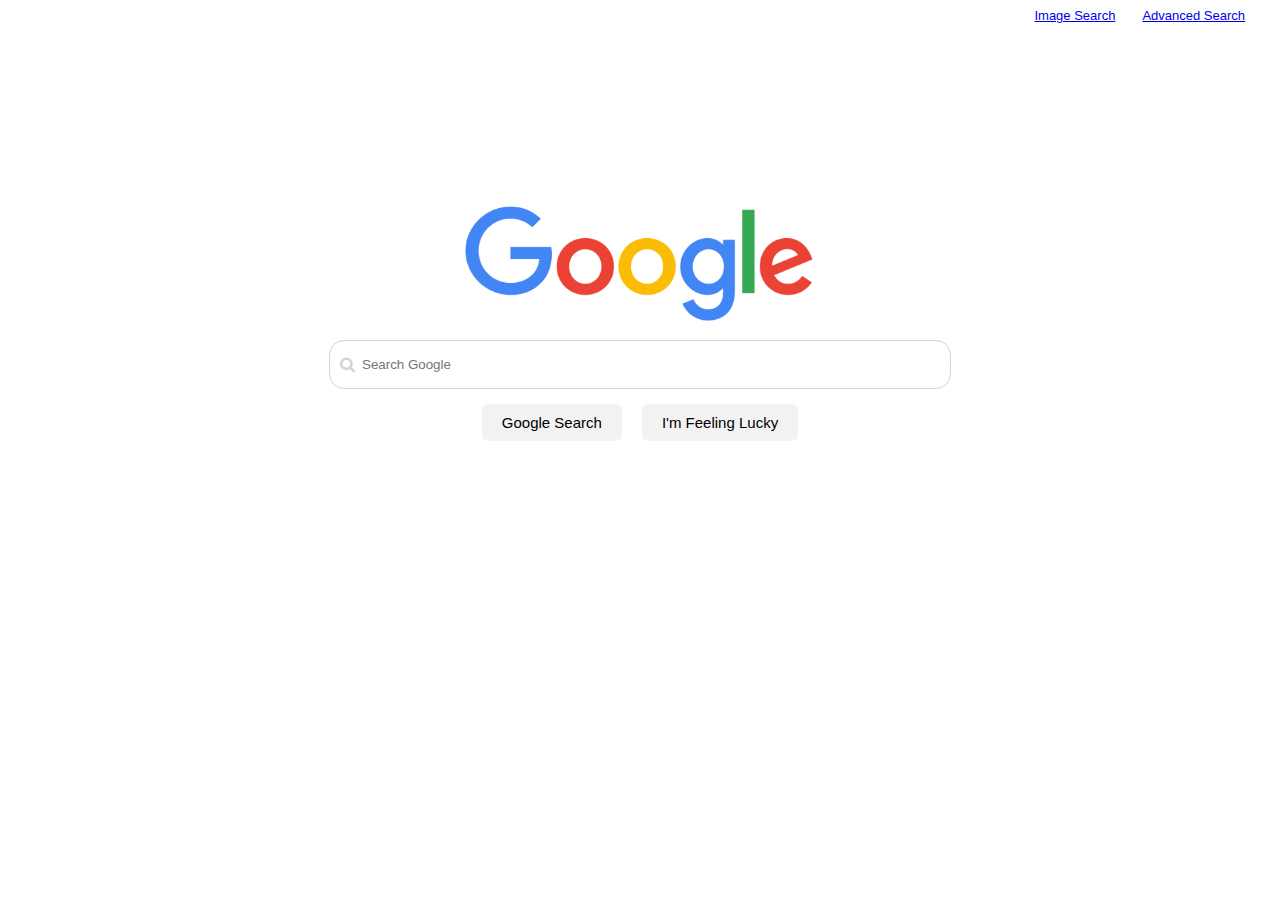
<file: index.html>
<!DOCTYPE html>
<html lang="en">
    <head>
        <title>Search</title>
        <link rel="stylesheet" href="style.css" />
        <link rel="stylesheet" href="https://cdnjs.cloudflare.com/ajax/libs/font-awesome/4.7.0/css/font-awesome.min.css">
        <meta name="viewport" content="width=device-width, initial-scale=1.0">
    </head>
    <body>
        <div class="header">
            <div id="links">
                <a href="images.html">Image Search</a>
                <a href="advanced.html">Advanced Search</a>
            </div>
        </div>
        <div class="main">
            <div>
                <img src="logo.png" alt="Google Logo" width="350px">
            </div>
            <form action="https://google.com/search">
                <div id="text">
                    <i class="fa fa-search"></i>
                    <input type="text" name="q" placeholder="Search Google">
                </div>

                <div class="buttons">
                    <input type="submit" value="Google Search">
                    <input type="submit" value="I'm Feeling Lucky">
               </div>
            </form>
        </div>
    </body>
</html>
</file>
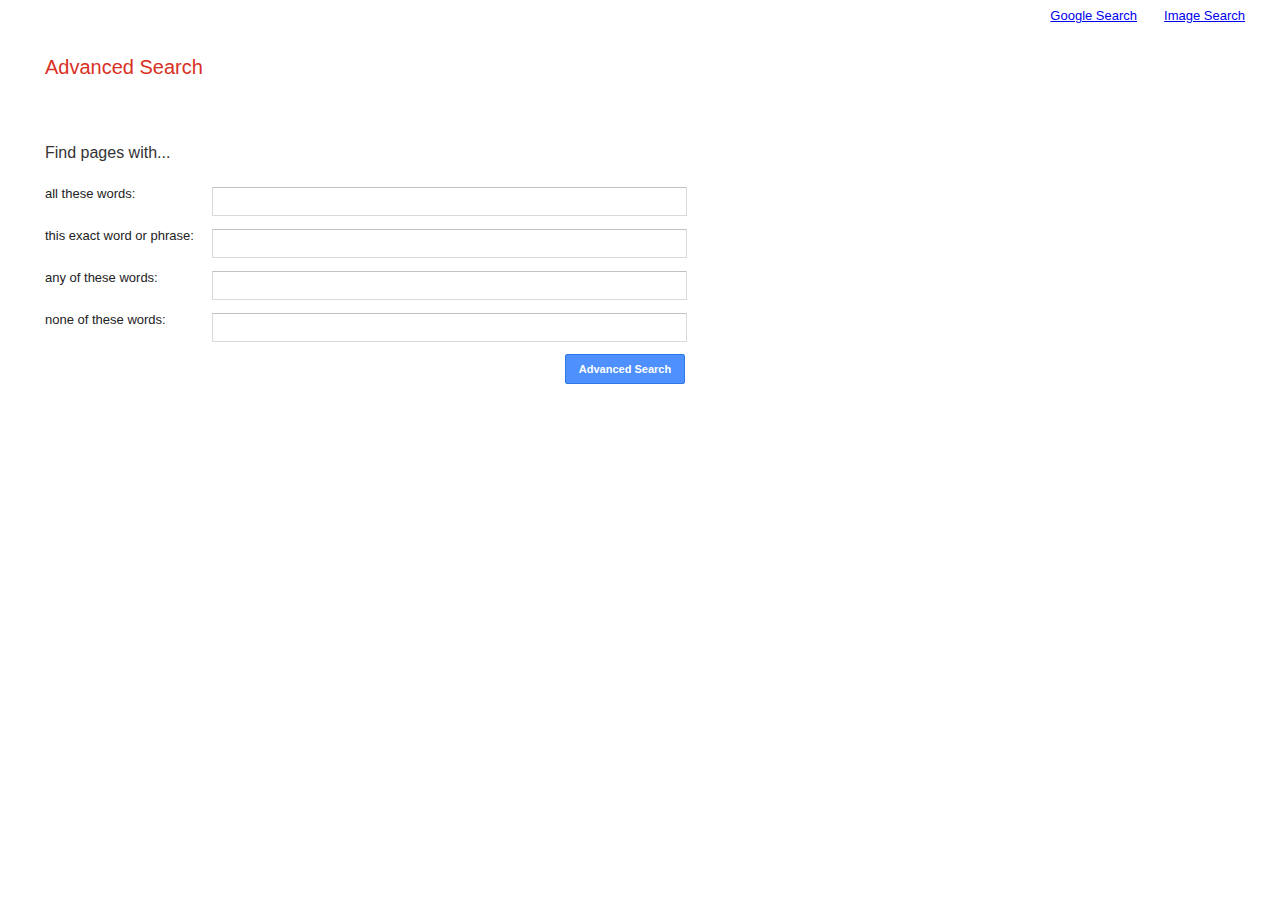
<file: advanced.html>
<!DOCTYPE html>
<html lang="en">
    <head>
        <title>Advanced Search</title>
        <link rel="stylesheet" href="style.css" />
        <link rel="stylesheet" href="https://cdnjs.cloudflare.com/ajax/libs/font-awesome/4.7.0/css/font-awesome.min.css">
        <meta name="viewport" content="width=device-width, initial-scale=1.0">
    </head>
    <body>
        <div class="header">
            <div id="links">
                <a href="index.html">Google Search</a>
                <a href="image.html">Image Search</a>
            </div>
        </div>
        <div class="advanced-main">

            <div class="appbar">
                <label style="margin-left:10px">Advanced Search</label>
            </div>

            <div class="advanced-inputs">

                <form action="https://google.com/search" name="f">

                <div class="filters">
                    <div id="desc">
                        <span>Find pages with...</span>
                    </div>
                </div>

                <div class="filters">
                    <div id="label">
                        <label>all these words:</label>
                    </div>
                    <div id="text-area">
                        <input type="text" name="as_q">
                    </div>
                </div>

                <div class="filters">
                    <div id="label">
                        <label>this exact word or phrase:</label>
                    </div>
                    <div id="text-area">
                        <input type="text" name="as_epq">
                    </div>
                </div>

                <div class="filters">
                    <div id="label">
                        <label>any of these words:</label>
                    </div>
                    <div id="text-area">
                        <input type="text" name="as_oq">
                    </div>
                </div>

                <div class="filters">
                    <div id="label">
                        <label>none of these words:</label>
                    </div>
                    <div id="text-area">
                        <input type="text" name="as_eq">
                    </div>
                </div>

                <div class="button-advanced">
                    <input type="submit" value="Advanced Search">
                </div>


            </form>






        </div>



    </body>
</html>
</file>
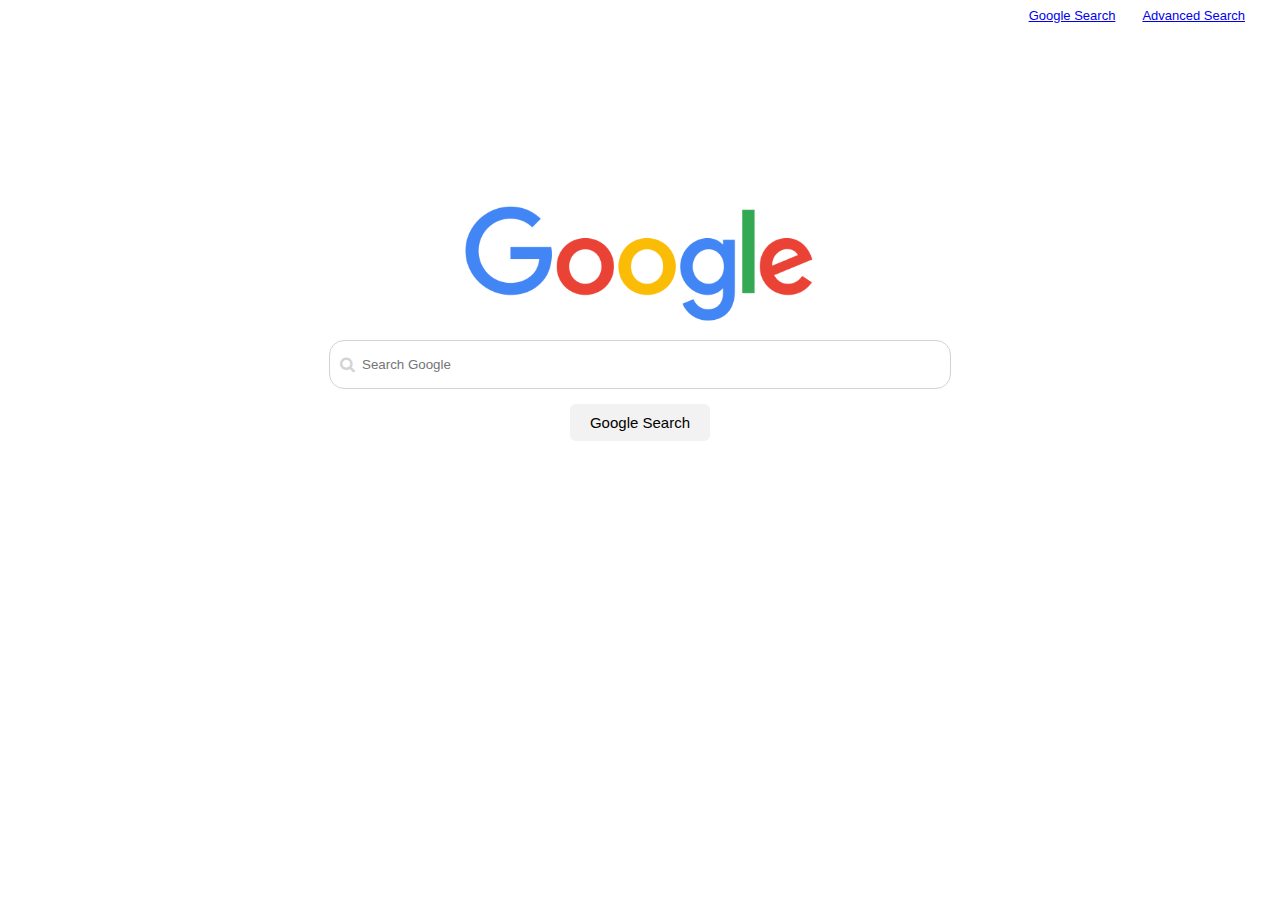
<file: images.html>
<!DOCTYPE html>
<html lang="en">
    <head>
        <title>Image Search</title>
        <link rel="stylesheet" href="style.css" />
        <link rel="stylesheet" href="https://cdnjs.cloudflare.com/ajax/libs/font-awesome/4.7.0/css/font-awesome.min.css">
        <meta name="viewport" content="width=device-width, initial-scale=1.0">
    </head>
    <body>
        <div class="header">
            <div id="links">
                <a href="index.html">Google Search</a>
                <a href="advanced.html">Advanced Search</a>
            </div>
        </div>
        <div class="main">
            <div>
                <img src="logo.png" alt="Google Logo" width="350px">
            </div>
            <form action="https://google.com/search">
                <div id="text">
                    <i class="fa fa-search"></i>
                    <input type="hidden" name="tbm" value="isch">
                    <input type="text" name="q" placeholder="Search Google">
                </div>

                <div class="buttons">
                    <input type="submit" value="Google Search">

               </div>
            </form>
        </div>
    </body>
</html>
</file>
<file: style.css>
body {
    margin: 0px;
    padding: 0px;
    font-family: arial,sans-serif;
}

.header {
    padding: 8px;
    display: flex;
    justify-content: flex-end;
    align-items: center;
    font-size: 13px;
    margin-right: 3vh;

}

.header #links {
    display: flex;
    gap: 3vh;
}

.main {
    display: flex;
    flex-direction: column;
    justify-content: center;
    align-items: center;
    height: 65vh;
    gap: 2%;
}

.main #text {
    height: 3vh;
    border: solid 1px lightgray;
    padding: 10px;
    border-radius: 15px;
    display: flex;
    align-items: center;
    gap: 5px;
    width: 600px;

}

#text i {
    color: lightgray;
}

#text input {
    border: none;
    width: 100%;
    outline: none;
    box-shadow: none;
}

.buttons {
    margin-top: 15px;
    display: flex;
    justify-content: center;
    gap: 20px;
}

.buttons input {
    padding: 10px 20px 10px;
    font-size: 15px;
    border-radius: 6px;
    background: #f2f2f2;
    border-style: none;

}


@media only screen and (max-width: 768px) {

    .main #text {
        width: 300px;
    }

}

.appbar {
    color: #d93025;
    font-size: 20px;
    margin: 25px 35px;
}

.advanced-main {
    display: flex;
    flex-direction: column;

}

.filters {

    display: flex;
    align-items: center;

}

.advanced-inputs #desc {


    min-width: 167px;
    width: 16%;
    font-size: 16px;
    min-height: 42px;
    font-weight: 500;
    color: #333;
    vertical-align: middle;
}

.advanced-inputs #label {


    min-width: 167px;
    width: 16%;
    height: 42px;
    color: #222;
    font-size: 13px;
    line-height: 16px;
    vertical-align: middle;
}

.advanced-inputs {
    display: flex;
    flex-direction: column;

    width: 50%;
    margin: 40px 2% 0 45px;

}

.advanced-inputs #text-area {
    min-width: 167px;
    min-height: 41px;
    width: 100%;
    padding-right: 16px

}

.advanced-inputs #text-area input {
    border-radius: 1px;
    border: 1px solid #d9d9d9;
    border-top: 1px solid #c0c0c0;
    font-size: 13px;
    height: 25px;
    padding: 1px 8px;
    width: 100%

}

.button-advanced{

    float: right;


}

.button-advanced input{
    background-color: #4d90fe;
    border: 1px solid #3079ed;
    color: #fff;
    border-radius: 2px;
    font-size: 11px;
    font-weight: bold;
    text-align: center;
    height: 30px;
    min-width: 120px;


}

 {
    border: red solid 1px;
}
</file>
